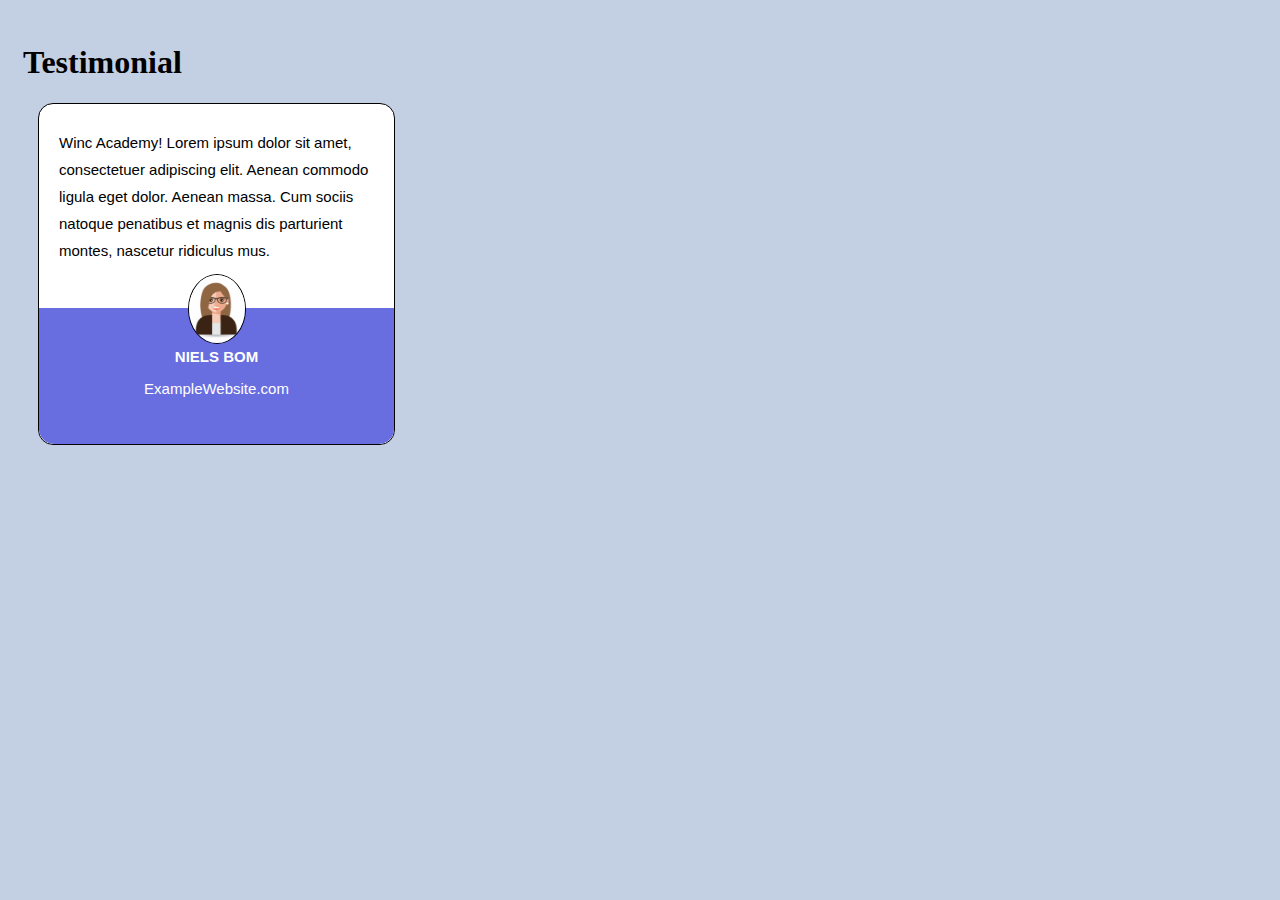
<file: Eindopdracht Advances CSS/EIndopdracht 1/index.html>
<!DOCTYPE html>
<html>

<head>
    <!-- hier zet je de code in de head tags -->
    <title> Eindopdracht Level 1 </title>
    <link href="styles.css" rel="stylesheet" type="text/css" />
</head>

<body>
    <h1>Testimonial</h1>

    <article class="card">
        <p class="card__text">Winc Academy! Lorem ipsum dolor sit amet, consectetuer adipiscing elit. Aenean commodo
            ligula eget dolor.
            Aenean massa. Cum sociis natoque penatibus et magnis dis parturient montes, nascetur ridiculus mus.  </p>
        
        <img class="card__image" src="Carla.png" />
        <div class="card__testimonial">
        <b>NIELS BOM</b>
        <p>ExampleWebsite.com</p></div>
    </article>

</body>

</html>
</file>
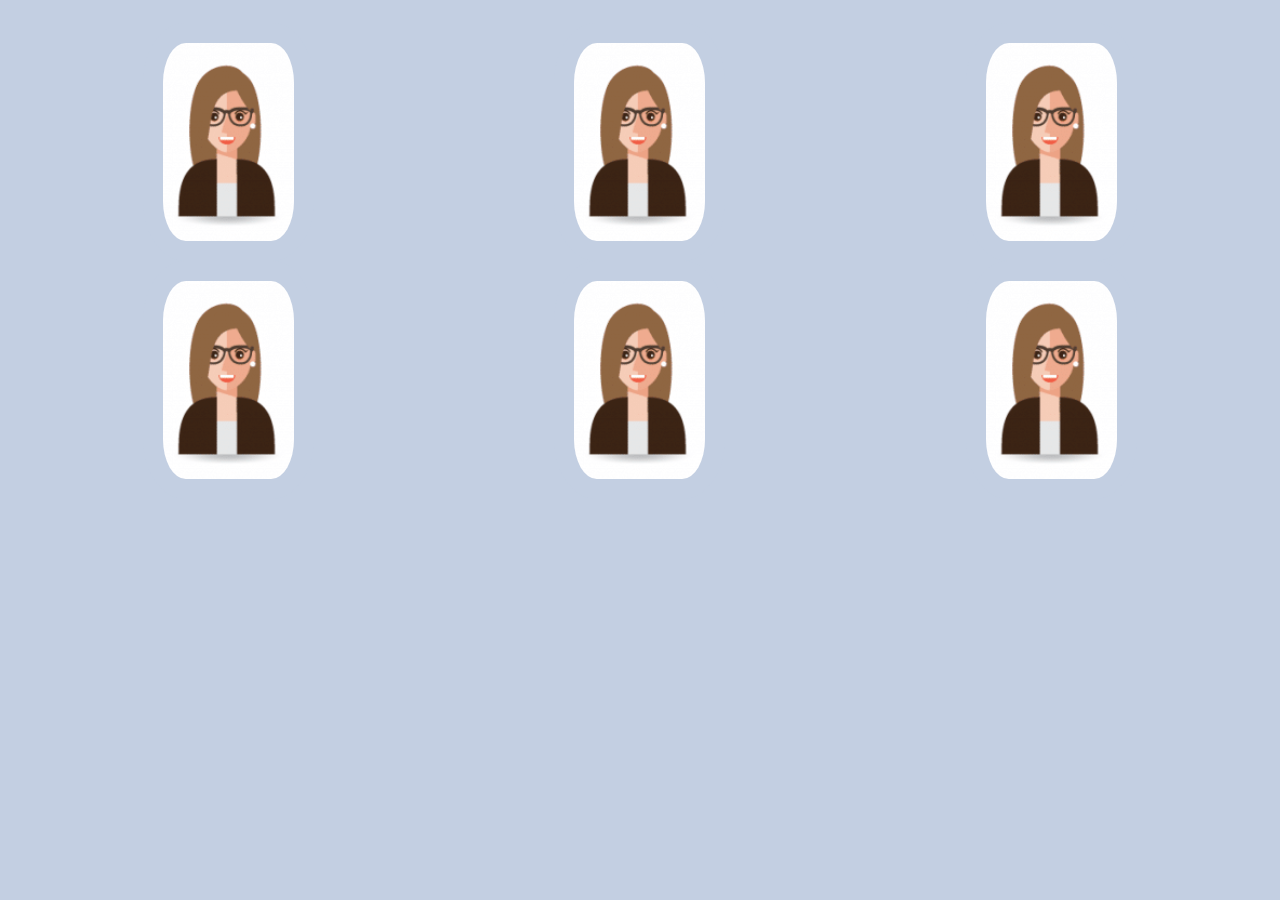
<file: Eindopdracht Advances CSS/Eindopdracht 2/index.html>
<!DOCTYPE html>
<html>

<head>
    <!-- hier zet je de code in de head tags -->
    <title> Eindopdracht Level 2 </title>
    <link href="styles.css" rel="stylesheet" type="text/css" />
</head>

<body>
    <div class="container">
        <img class="card__image" src="Carla.png" />
        <img class="card__image" src="Carla.png" />
        <img class="card__image" src="Carla.png" />
        <img class="card__image" src="Carla.png" />
        <img class="card__image" src="Carla.png" />
        <img class="card__image" src="Carla.png" />
      
    </div>

</body>

</html>
</file>
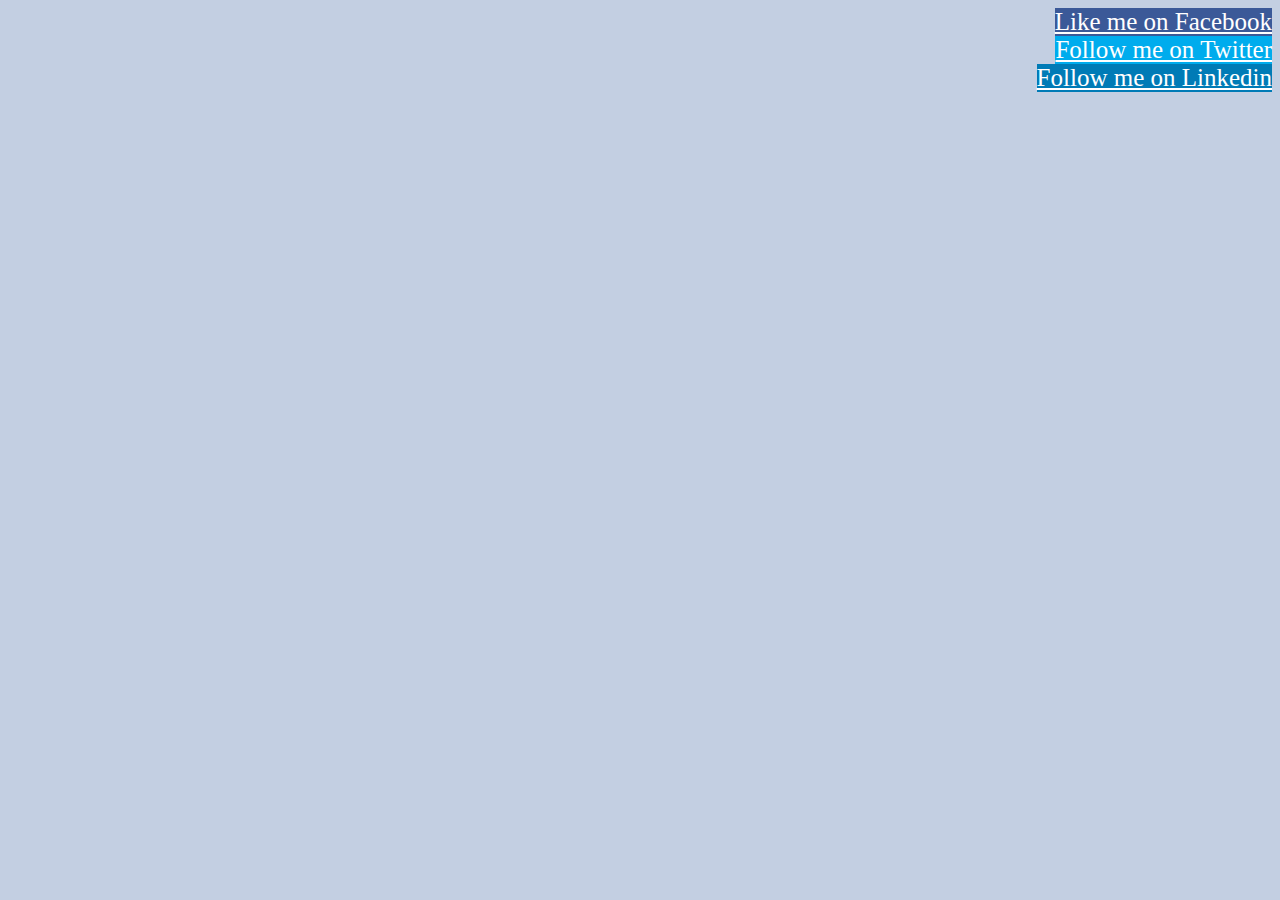
<file: Eindopdracht Advances CSS/Eindopdracht 3/index.html>
<!DOCTYPE html>
<html>

<head>
    <!-- hier zet je de code in de head tags -->
    <title> Eindopdracht Level 3 </title>
    <link href="styles.css" rel="stylesheet" type="text/css" />


</head>

<body>

    <div class="link-group">
        <a href="www.facebook.com" target="_blank" class="social_media_link__facebook">Like me on Facebook</a>
        <a href="www.facebook.com" target="_blank" class="social_media_link__twitter">Follow me on Twitter</a>
        <a href="www.facebook.com" target="_blank" class="social_media_link__linkedin">Follow me on Linkedin</a>

    </div>

</body>

</html>
</file>
<file: Eindopdracht Advances CSS/EIndopdracht 1/styles.css>
/*variabelen*/
body {
  background-color: #c3cfe2;
  padding: 15px;
}

.card {
  border: 1px solid black;
  border-radius: 15px;
  margin: 15px;
  width: 355px;
  height: 340px;
  background-color: #fff;
  display: -ms-grid;
  display: grid;
  -ms-grid-columns: 20% 20% 20% 20% 20%;
      grid-template-columns: 20% 20% 20% 20% 20%;
  -ms-grid-rows: 25% 25% 10% 20% 20%;
      grid-template-rows: 25% 25% 10% 20% 20%;
}

.card__text {
  font-family: "Trebuchet MS", "Lucida Sans Unicode", "Lucida Grande", "Lucida Sans", Arial, sans-serif;
  font-size: 15px;
  line-height: 1.8;
  margin-left: auto;
  margin-right: auto;
  padding: 10px 20px;
  -ms-grid-column: 1;
      grid-column-start: 1;
  grid-column-end: 6;
  -ms-grid-row: 1;
      grid-row-start: 1;
  grid-row-end: 3;
}

.card__testimonial {
  border-radius: 0px 0px 15px 15px;
  background-color: #686de0;
  -ms-grid-row: 4;
      grid-row-start: 4;
  grid-row-end: 6;
  -ms-grid-column: 1;
      grid-column-start: 1;
  grid-column-end: 6;
  font-family: "Trebuchet MS", "Lucida Sans Unicode", "Lucida Grande", "Lucida Sans", Arial, sans-serif;
  font-size: 15px;
  text-align: center;
  padding: 40px;
  color: white;
}

.card__image {
  -ms-grid-column: 3;
      grid-column-start: 3;
  -ms-grid-row: 3;
      grid-row-start: 3;
  position: relative;
  border-radius: 50%;
  border-width: 150px;
  border: 1px solid black;
  margin-left: auto;
  margin-right: auto;
  width: 56px;
  height: 68px;
}
/*# sourceMappingURL=styles.css.map */
</file>
<file: Eindopdracht Advances CSS/Eindopdracht 2/styles.css>
body {
  background-color: #c3cfe2;
  padding: 15px;
}

.container {
  display: -ms-grid;
  display: grid;
  -ms-grid-columns: 1fr;
      grid-template-columns: 1fr;
  -ms-grid-rows: 1fr 1fr 1fr 1fr 1fr 1fr;
      grid-template-rows: 1fr 1fr 1fr 1fr 1fr 1fr;
}

.card__image {
  padding: 20px;
  margin: auto;
  margin-left: auto;
  margin-right: auto;
  border-radius: 25%;
  background-color: #c3cfe2;
  cursor: pointer;
  -webkit-transition: 1s ease-in;
  transition: 1s ease-in;
}

.overlay {
  position: absolute;
  bottom: 100%;
  left: 0;
  right: 0;
  background-color: #008CBA;
  overflow: hidden;
  width: 100%;
  height: 0;
  -webkit-transition: .5s ease;
  transition: .5s ease;
}

.container:hover .overlay {
  bottom: 0;
  height: 100%;
}

.text {
  color: white;
  font-size: 20px;
  position: absolute;
  top: 50%;
  left: 50%;
  text-align: center;
}

@media (min-width: 430px) {
  .container {
    display: -ms-grid;
    display: grid;
    -ms-grid-columns: 1fr 1fr;
        grid-template-columns: 1fr 1fr;
    -ms-grid-rows: 1fr 1fr 1fr 1fr;
        grid-template-rows: 1fr 1fr 1fr 1fr;
  }
}

@media (min-width: 768px) {
  .container {
    display: -ms-grid;
    display: grid;
    -ms-grid-columns: 1fr 1fr 1fr;
        grid-template-columns: 1fr 1fr 1fr;
    -ms-grid-rows: 1fr 1fr;
        grid-template-rows: 1fr 1fr;
  }
}
/*# sourceMappingURL=styles.css.map */
</file>
<file: Eindopdracht Advances CSS/Eindopdracht 3/styles.css>
body {
  background-color: #c3cfe2;
  padding: 15 0 15 15px;
  margin: 15 0 15 15px;
}

.link-group {
  display: -webkit-box;
  display: -ms-flexbox;
  display: flex;
  -webkit-box-orient: vertical;
  -webkit-box-direction: normal;
      -ms-flex-direction: column;
          flex-direction: column;
  text-align: right;
  font-size: 25px;
  -webkit-box-align: end;
      -ms-flex-align: end;
          align-items: flex-end;
}

.link-group :hover {
  background-color: #3e8e41;
  -webkit-transform: translateY(-200px);
          transform: translateY(-200px);
}

.social_media_link {
  cursor: pointer;
  width: 50px;
  height: 50px;
}

.social_media_link__facebook {
  background-color: #3b5998;
  color: white;
}

.social_media_link__twitter {
  background-color: #00aced;
  color: white;
}

.social_media_link__linkedin {
  background-color: #007bb6;
  color: white;
}

/*
.button__social-media--facebook::before {
    content: "\f39e";

    
}*/
/*# sourceMappingURL=styles.css.map */
</file>
